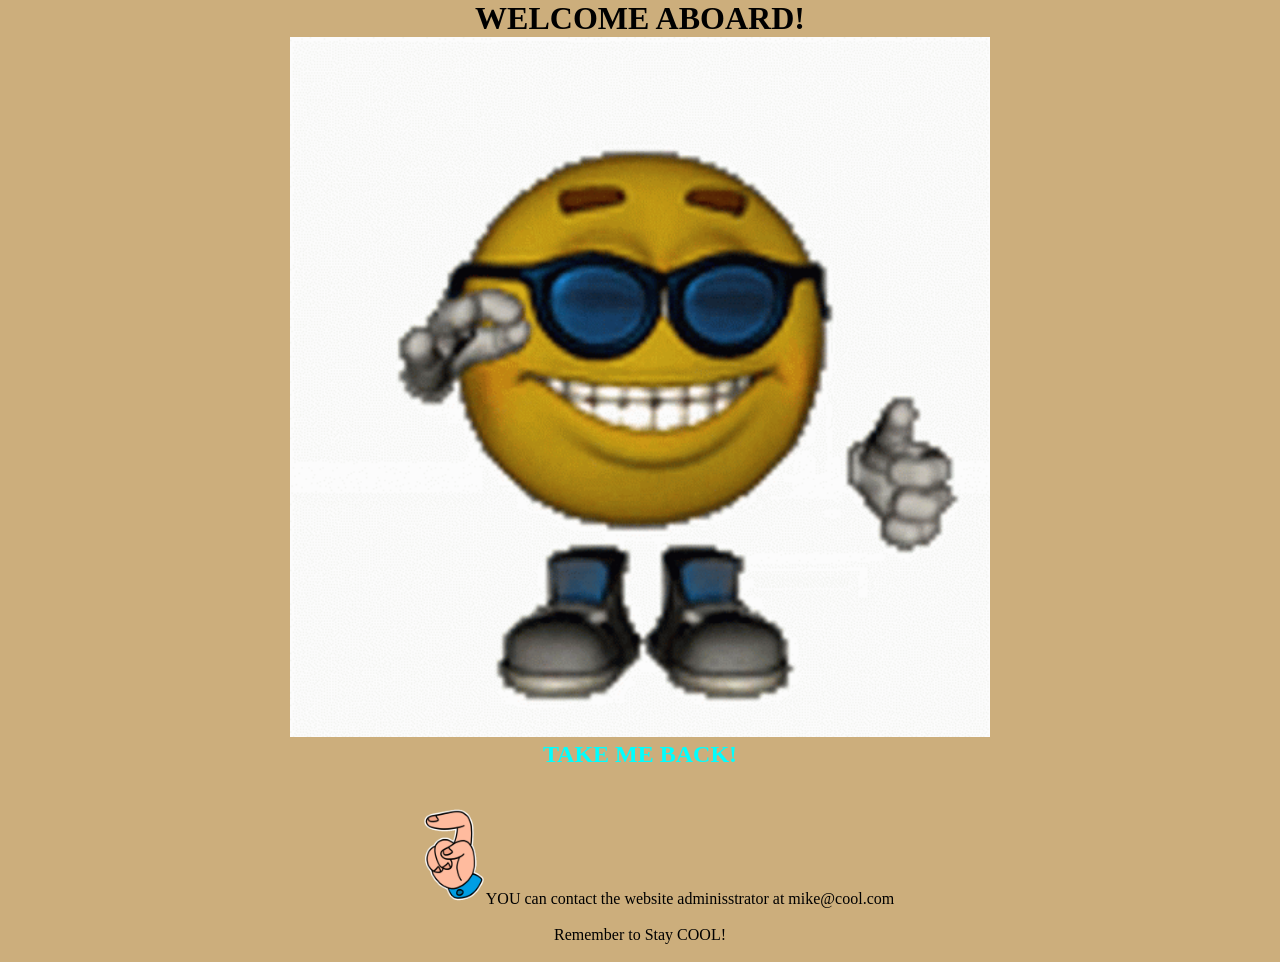
<file: mikezone.html>
<!doctype html>
<html lang="eng-US'>
    <head>
        <meta charset="utf-8">
        <meta name="viewport" content="width=device-width initial-scale=1.0" />
        <title>REAL COOL MIKE NETWORK</title>
        <link rel="icon" href="images/Untitled (1).gif">
        <link rel="stylesheet" href="styles/style.css">
        
    </head>
    <body>
        <h1>WELCOME ABOARD!<br></h1>
    <img src="images/cool.gif" height="700" width="700"/>
    <nav>
         <ul>
            <h2><a href="index.html">TAKE ME BACK!</a></h2>
        </ul>
     </nav>
     <p><br><br><img src="images/pointinggif.gif" width="100">YOU can contact the website adminisstrator at mike@cool.com <br><br> Remember to Stay COOL!<br><br></p>

    </body>
</html>
</file>
<file: styles/style.css>
*{
    margin: 0;
    padding: 0;
    box-sizing: border-box;
}

body {
    background-color: #CCAE7C;
    text-align: center;
}

a {
    text-decoration: none;
    color:aqua;
}

.container {
    max-width:1200px;
    margin: 0 auto;
    padding: 0 20px;
}

button {
    padding: 15px 30px;
    font-size: 1.2rem;
    cursor: pointer;
}


#gifoverlay {
    position: fixed;
    top: 0;
    left: 0;
    width: 100vw; 
    height: 100vh;
    background-color: #CCAE7C;
    z-index: 9999;
    
    display: flex;
    justify-content: center;
    align-items: center;
    overflow: hidden;
}

.enterthezone {
    width: 90vw !important;
    height: 90vh !important;
    object-fit: contain;

    position: relative;
    max-width: none !important;
    max-height: none !important;
}

.hidden {
    display: none !important;
}
</file>
